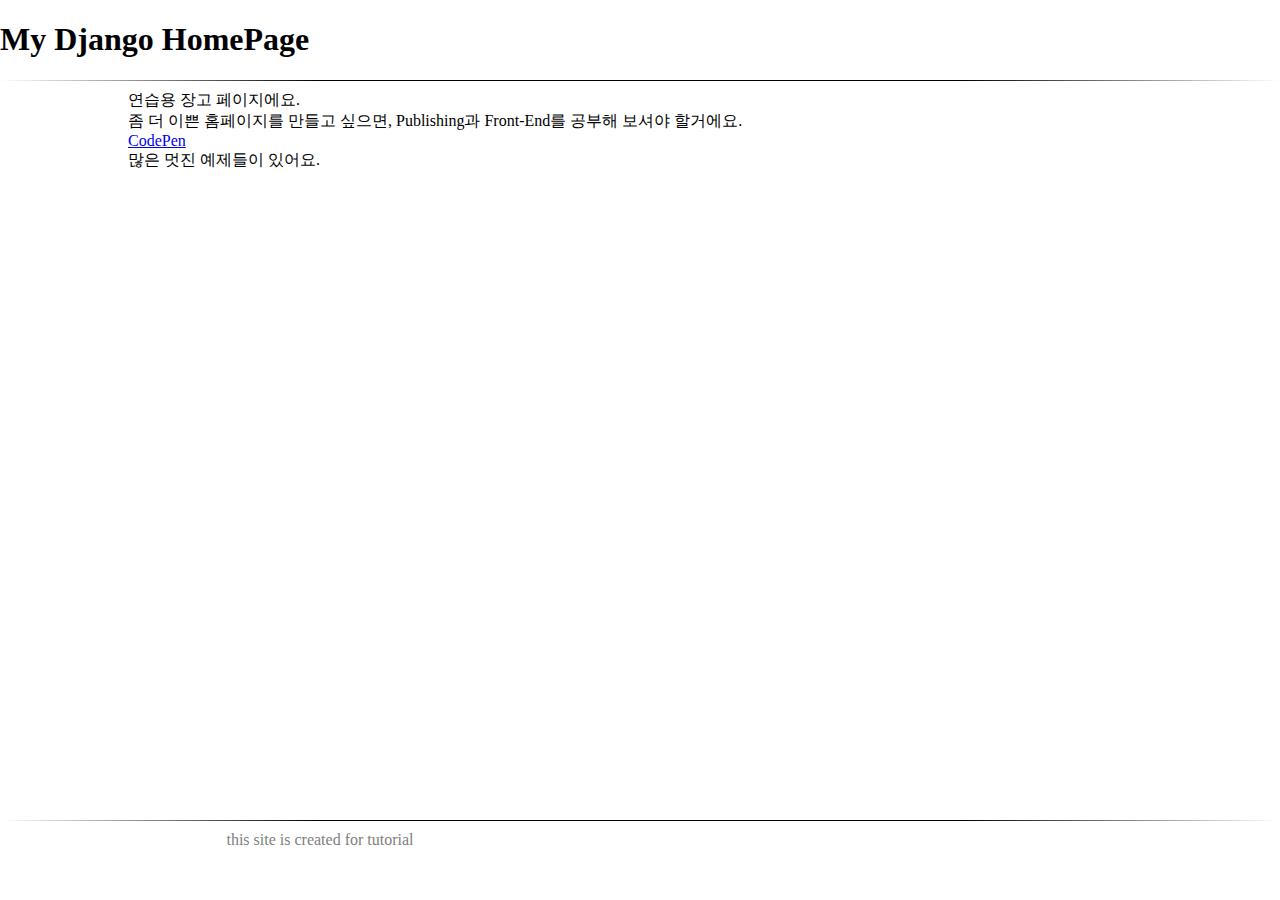
<file: src/static/templates/siteMap/layout.html>
<html>
    <head>
        <title>Django Project0</title>
    </head>
    <body>
        <header>
            <h1>My Django HomePage</h1>
            <div class="line"></div>
        </header>
        <content>
            연습용 장고 페이지에요.
            <br>
            좀 더 이쁜 홈페이지를 만들고 싶으면, Publishing과 Front-End를 공부해 보셔야 할거에요.
            <br>
            <a href="https://codepen.io/">CodePen</a>
            <br>
            많은 멋진 예제들이 있어요.
            
        </content>
        <footer>
            <div class="line"></div>
            <div style="padding-right:50%">this site is created for tutorial</div>
        </footer>
    </body>
</html>

<style>
    /*layout*/
    html, body{
        padding:0px;
        margin:0px;
    }
    body{
        display: grid;
        min-height: 100%;
        grid-template-columns: 10vw 80vw 10vw;
        grid-template-rows: 10vh 1fr 10vh 10vh;
        grid-template-areas:
        "h h h"
        "ls c1 rs"
        "ls c2 rs"
        "f f f";
    }
    content{
        grid-area: c1;
    }
    header{
        grid-area:h;
        overflow:hidden;
    }
    footer{
        grid-area:f;
    }
    /*box Style*/
    footer{
        color:gray;
        text-align:center;
    }
    /*inline Style*/
    .line{
        height:1px;
        margin-top:10px;
        margin-bottom:10px;
        background-image: linear-gradient(-90deg ,rgb(255,255,255),black, black, black, rgb(255,255,255))
    }
</style>
</file>
